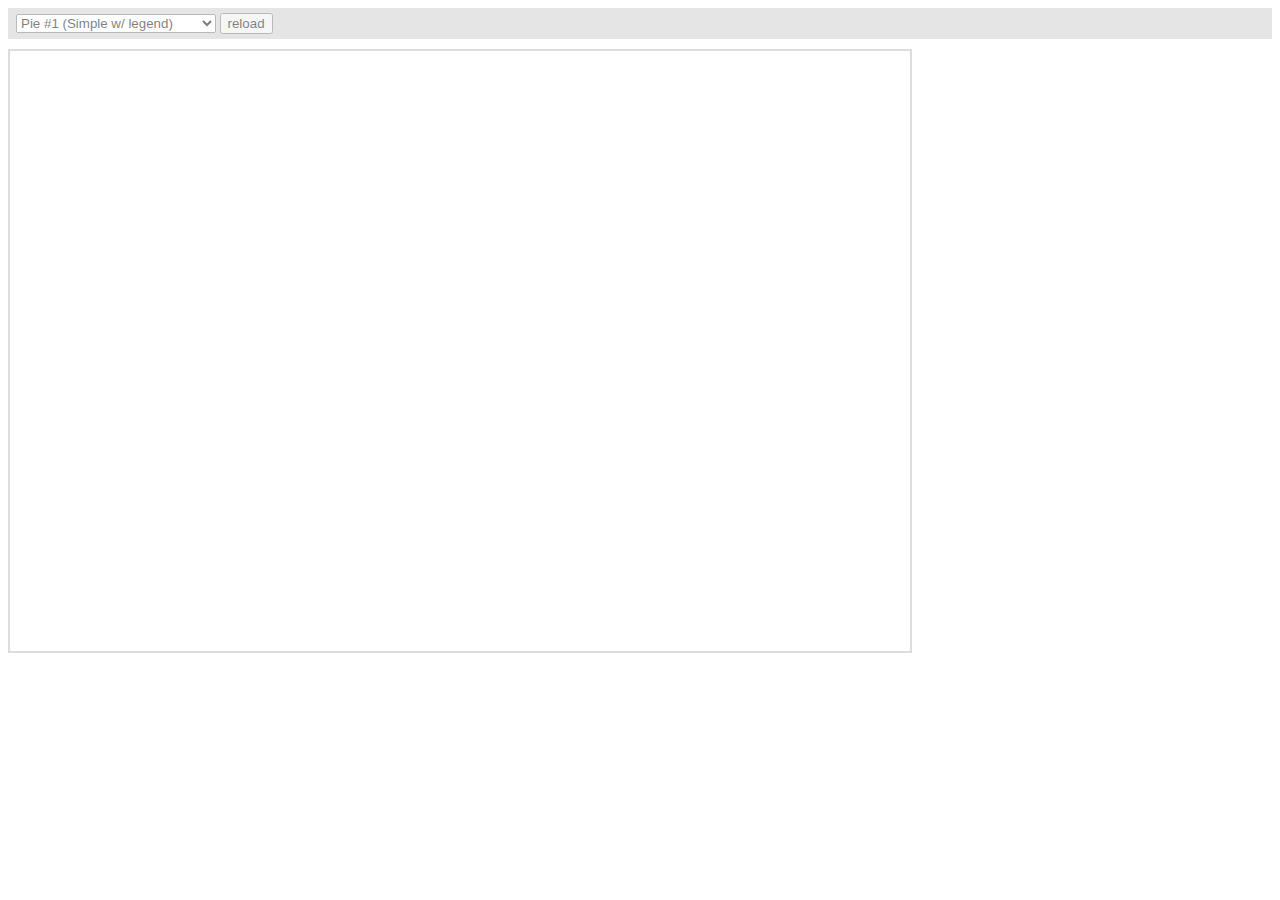
<file: dev5/static/js/amcharts/plugins/export/examples/index.html>
<html>
    <head>
		<meta http-equiv="Content-Type" content="text/html; charset=utf-8">
		<meta name="viewport" content="width=device-width, initial-scale=1, maximum-scale=1">
		<meta http-equiv="X-UA-Compatible" content="IE=edge" />

		<script src="http://code.jquery.com/jquery-1.11.1.min.js"></script>

		<style type="text/css">
			iframe {
				width: 900px;
				height: 600px;
				padding: 0;
				border: 2px solid #ddd;
				overflow: hidden;
				position: relative;
			}
			#controls {
				background: #ccc;
				opacity: 0.5;
				padding: 5px 8px;
				font-size: 14px;
				font-weight: bold;
				font-family: Verdana;
				margin-bottom: 10px;
			}
		</style>

		<script type="text/javascript">
			function setType( type ) {
				$( '#iframe' ).attr( 'src', type );
			}

			function reload() {
				setType( $( '#type' ).val() + "?" + Number( new Date() ) );
			}
		</script>
	</head>
	<body>
		<div id="controls">
			<select id="type" onchange="setType(this.options[this.selectedIndex].value);">
				<option value="pie1.html" selected="selected">Pie #1 (Simple w/ legend)</option>
				<option value="pie2.html"/>Pie #2 (3D w/ legend)</option>
				<option value="pie3.html"/>Pie #3 (w/ ext. legend bottom)</option>
				<option value="pie4.html"/>Pie #4 Multiple instances</option>
				<option value="serial1.html">Serial #1 (Area)</option>
				<option value="serial2.html">Serial #2 (Bar &amp; Line)</option>
				<option value="serial3.html">Serial #3 (Line w/ zoom)</option>
				<option value="xy.html">XY</option>
				<option value="radar.html">Radar</option>
				<option value="gauge.html">Gauge</option>
				<option value="funnel.html">Funnel</option>
				<option value="stock.html">Stock</option>
				<option value="map.html">Map</option>
				<option value="gantt.html">Gantt</option>
				<option value="advanced.html">Advanced</option>
			</select>
			<input type="button" value="reload" onclick="reload();" />
		</div>

		<iframe id="iframe" src="pie1.html" frameborder="0"></iframe>
	</body>
</html>
</file>
